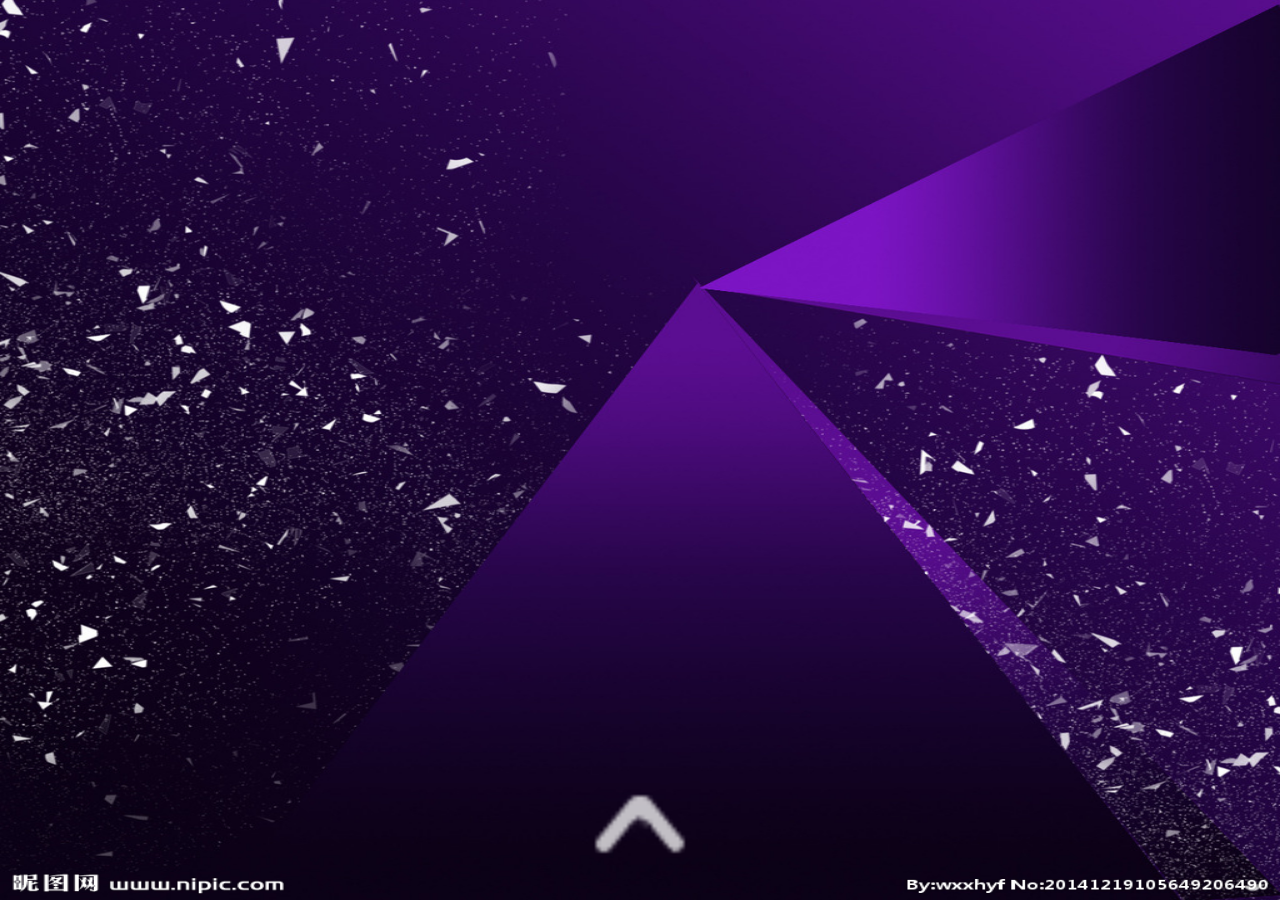
<file: m/index.html>
<!DOCTYPE html>
<html>
<head>
    <meta charset="UTF-8">
    <meta name="viewport"
          content="width=device-width, user-scalable=no, initial-scale=1.0, maximum-scale=1.0, minimum-scale=1.0"/>
    <meta name="format-detection" content="telephone=no"/>
    <meta name="apple-mobile-web-app-capable" content="yes"/>
    <meta name="apple-mobile-web-app-status-bar-style" content="black">
    <title>个人简历</title>
    <link type="text/css" rel="stylesheet" href="css/swiper.min.css"/>
    <link type="text/css" rel="stylesheet" href="css/index.css"/>
</head>
<body>
<section class="swiper-container">
    <div class="swiper-wrapper">
        <div class="swiper-slide pageFir" trueId="page1">
            <img src="img/person.png"/>
            <img src="img/first.png"/>
            <img src="img/info.png" alt=""/>
            <img src="./img/wo.png" alt=""/>
            <ul class="content">
                <li>
                    <img src="./img/3.png" alt=""/>
                    <h4>姓名:</h4><span>孙鹏飞</span>
                </li>
                <li>
                    <img src="./img/4.jpg" alt=""/>
                    <h4>性别:</h4><span>男</span>
                </li>
                <li>
                    <img src="./img/1.png" alt=""/>
                    <h4>年龄:</h4><span>26</span>
                </li>
                <li>
                    <img src="./img/2.png" alt=""/>
                    <h4>专业:</h4><span>计算机科学与技术</span>
                </li>
                <li>
                    <img src="./img/5.jpg" alt=""/>
                    <h4>手机:</h4><span>18101381495</span>
                </li>
            </ul>
        </div>

        <div class="swiper-slide pageTwo" trueId="page2">
            <img src="img/ability.png"/>
            <img src="img/round1.jpg" alt=""/>
            <img src="img/round2.jpg" alt=""/>
            <img src="img/round3.jpg" alt=""/>
            <img src="img/round4.jpg" alt=""/>
            <img src="img/round5.jpg" alt=""/>
            <ul class="skill">
                <li class="animation1">H5 CSS3</li>
                <li>jQuery</li>
                <li>JS</li>
                <li>node</li>
                <li>AJAX</li>
            </ul>
        </div>

        <div class="swiper-slide pageThird" trueId="page3">
            <!--<span>关于我</span>-->
            <img src="img/lt.png" alt=""/>
            <img src="img/rb.png" alt=""/>
            <img src="img/speak0.png"/>
            <img src="img/now.png"/>
            <img src="img/speak1.png" alt=""/>
            <img src="img/speak2.png" alt=""/>
        </div>

        <div class="swiper-slide pageFour" trueId="page4">
            <div class="top">
                <img src="img/heart.png" alt=""/>
                <img src="img/heart.png" alt=""/>
                <img src="img/heart.png" alt=""/>
                <span>约起来!!!</span>
            </div>
            <ul class="list">
                <li>
                    <img src="img/contact1.png" alt=""/>
                    <div>
                        <h2>PHONE</h2>
                        <span>18101381495</span>
                    </div>
                </li>
                <li>
                    <img src="img/contact2.png" alt=""/>
                    <div>
                        <h2>E-MAIL</h2>
                        <span>963969594@qq.com</span>
                    </div>
                </li>
                <li>
                    <div>
                        <h2>QQ</h2>
                    </div>
                    <div>
                        <span>963969594</span>
                    </div>
                    <img src="img/contact3.png" alt=""/>
                </li>
                <li>
                    <img src="img/contact4.png" alt=""/>
                    <img src="img/contact5.png" alt=""/>
                    <div class="wei">
                        <h2>微信</h2>
                    </div>
                    <div class="name">
                        <span>我不会告诉你我叫XXX</span>
                    </div>
                </li>
            </ul>
            <!--<img src="img/run1.png" alt="" class="img2"/>-->
        </div>
    </div>
</section>

<section class="arrow">
    <span></span>
    <span></span>
</section>

<section class="audio">
    <audio class="audioMp3" src="audioFile/beyond.mp3" loop preload="none"/>
</section>
</body>
<script charset="utf-8" type="text/javascript" src="js/swiper.min.js"></script>
<script charset="utf-8" type="text/javascript" src="js/fastClick.js"></script>
<script charset="utf-8" type="text/javascript" src="js/index.js"></script>
<script type="text/javascript">
    FastClick.attach(document.body);
</script>
</html>
</file>
<file: m/css/index.css>
@charset "utf-8";
* {
    margin: 0;
    padding: 0;
    -webkit-touch-callout: none;
    -webkit-tap-highlight-color: transparent;
}

html {
    -webkit-text-size-adjust: none;
}

body {
    -webkit-user-select: none;
    font-family: "\5FAE\8F6F\96C5\9ED1", Helvetica, sans-serif;
    font-size: 12px;
    color: #424242;
}

header, footer, nav, section, aside, figure, figcaption, article, audio, video {
    display: block;
}

input {
    outline: none;
}

ul, li {
    list-style: none;
}

a, a:hover, a:active, a:visited, a:target {
    text-decoration: none;
    color: #424242;
}

img {
    display: block;
    border: none;
}

.clear:after {
    display: block;
    height: 0;
    content: "";
    clear: both;
}

html {
    font-size: 100px;
}

html, body {
    width: 100%;
    height: 100%;
    overflow: hidden;
}
/*--ARROW--*/
.arrow {
    position: absolute;
    left: 50%;
    bottom: .2rem;
    z-index: 100;
    margin-left: -.24rem;
    width: .48rem;
    height: .36rem;
    background: url("../img/web-swipe-tip.png") no-repeat;
    background-size: 100% 100%;

    opacity: 1;
    -webkit-animation: arrowFlash 1s linear 0s infinite;
    animation: arrowFlash 1s linear 0s infinite;
    -webkit-animation-fill-mode: both;
    animation-fill-mode: both;
}

@-webkit-keyframes arrowFlash {
    0%, 100% {
        opacity: 1;
        -webkit-transform: translateY(0);
        transform: translateY(0);
    }
    50% {
        opacity: 0.1;
        -webkit-transform: translateY(-.1rem);
        transform: translateY(-.1rem);
    }
}

@keyframes arrowFlash {
    0%, 100% {
        opacity: 1;
        -webkit-transform: translateY(0);
        transform: translateY(0);
    }
    50% {
        opacity: 0.1;
        -webkit-transform: translateY(-.1rem);
        transform: translateY(-.1rem);
    }
}

/*--AUDIO--*/
.audio {
    display: none;
    position: absolute;
    top: .15rem;
    right: .2rem;
    z-index: 100;
    width: .6rem;
    height: .6rem;
    background: url("../audioFile/music.svg") no-repeat;
    background-size: 100% 100%;
}

.audio .audioMp3 {
    display: none;
}

.audioMove {
    -webkit-animation: audioMove 1s linear infinite both;
    animation: audioMove 1s linear infinite both;
}

@-webkit-keyframes audioMove {
    from {
        -webkit-transform: rotate(0deg);
        transform: rotate(0deg);
    }
    to {
        -webkit-transform: rotate(360deg);
        transform: rotate(360deg);
    }
}

@keyframes audioMove {
    from {
        -webkit-transform: rotate(0deg);
        transform: rotate(0deg);
    }
    to {
        -webkit-transform: rotate(360deg);
        transform: rotate(360deg);
    }
}
/*--SWIPER--*/
.swiper-container {
    height: 100%;
}

.swiper-slide {
    position: relative;
    height: 100%;
}
/*四张大背景*/
.pageFir {
    background: url("../img/back1.jpg") no-repeat;
    background-size: 100% 100%;
}

.pageTwo {
    background: url("../img/back2.jpg") no-repeat;
    background-size: 100% 100%;
}
.pageThird {
    background: url("../img/back3.jpg") no-repeat;
    background-size: 100% 100%;
}
.pageFour {
    background: url("../img/back4.jpg") no-repeat;
    background-size: 100% 100%;
}
.pageFir img, .pageThird img, .pageFour img {
    position: absolute;
    opacity: 0;
}

/*首页*/
.pageFir img:nth-child(1) {
    z-index: 5;
    left: -0.1rem;
    top: 0;
    width: 6.86rem;
    height: 2.48rem;
    background: gold;
}
.pageFir img:nth-child(2) {
    z-index: 4;
    left: .5rem;
    bottom: .5rem;
    width: 5.5rem;
    height: 2.12rem;
    background: lightpink;
    border-radius:1rem;
}
.pageFir img:nth-child(3){
    z-index: 8;
    left: 0.93rem;
    bottom: 2.99rem;
    width: 3.8rem;
    height: 3.34rem;
}
.pageFir img:nth-child(4){
    z-index: 10;
    right: 0.6rem;
    bottom: 4.4rem;
    width: 1.6rem;
    height: 2.2rem;
    border-radius: 1rem;
}

.pageFir .content{
    position: absolute;
    bottom: 2rem;
    left: .8rem;
    z-index: 3;
    display: inline-block;
    width: 5rem;
    height: 4.5rem;
    color: #FFFFEE;
}
.pageFir .content li{
    padding: .12rem 0;
}
.pageFir .content li img{
    opacity: 0;
}
.pageFir .content li:nth-child(1) img{
    width: .6rem;
    height: .5rem;
    position: absolute;
    left: -.6rem;
    top: .1rem;
    background: transparent;
}
.pageFir .content li:nth-child(2) img{
    width: .6rem;
    height: .5rem;
    position: absolute;
    left: -.6rem;
    top: .82rem;
    border-radius: 50%;
}
.pageFir .content li:nth-child(3) img{
    width: .6rem;
    height: .5rem;
    position: absolute;
    left: -.6rem;
    top: 1.52rem;
    background: transparent;
}
.pageFir .content li:nth-child(4) img{
    width: .6rem;
    height: .5rem;
    position: absolute;
    left: -.6rem;
    top: 2.22rem;
    background: transparent;
}
.pageFir .content li:nth-child(5) img{
    width: .6rem;
    height: .5rem;
    position: absolute;
    left: -.6rem;
    top: 3.02rem;
    background: transparent;
    border-radius: 50%;
}

.pageFir .content li h4 {
    font-family: "\5FAE\8F6F\96C5\9ED1", Helvetica, sans-serif;
    font-size: .36rem;
    display: inline-block;
    margin-left: .2rem;
    color: goldenrod;
    font-weight: bold;
    opacity: 0;
}
.pageFir .content li span{
    display: inline-block;
    font-size: .36rem;
    margin-left: .2rem;
    font-family: "\5FAE\8F6F\96C5\9ED1", Helvetica, sans-serif;
    font-style: oblique;
    font-weight: bold;
    opacity: 0;
}

#page1 img:nth-child(1) {
    -webkit-animation: fadeInLeft 2s .3s both;
    animation: fadeInLeft 2s .3s both;
}
#page1 img:nth-child(2){
    -webkit-animation: fadeInRight 1.5s 4.5s both;
    animation: fadeInRight 1.5s 4.5s both;
}
#page1 img:nth-child(3){
    -webkit-animation: zoomIn 1.5s 4s both;
    animation: zoomIn 1.5s 4s both;
}
#page1 img:nth-child(4){
    -webkit-animation: fadeInRight 1.5s 4.2s both;
    animation: fadeInRight 1.5s 4.2s both;
}

#page1 .content li:nth-child(1) img{
    -webkit-animation: bounceInUp 1.5s .5s both;
    animation: bounceInUp 1.5s .5s both;
}
#page1 .content li:nth-child(1) span,#page1 .content li:nth-child(1) h4{
    -webkit-animation:  bounce 1s 2.5s both;
    animation:  bounce 1s 2.5s both;
}
#page1 .content li:nth-child(2) img{
    -webkit-animation: bounceInUp2 1.5s .7s both;
    animation: bounceInUp2 1.5s .7s both;
}
#page1 .content li:nth-child(2) span,#page1 .content li:nth-child(2) h4{
    -webkit-animation:  bounce 1s 2.7s both;
    animation:  bounce 1s 2.7s both;
}
#page1 .content li:nth-child(3) img{
    -webkit-animation: bounceInUp 1.5s .9s both;
    animation: bounceInUp 1.5s .9s both;
}
#page1 .content li:nth-child(3) span,#page1 .content li:nth-child(3) h4{
    -webkit-animation:  bounce 1s 2.9s both;
    animation:  bounce 1s 2.9s both;
}
#page1 .content li:nth-child(4) img{
    -webkit-animation: bounceInUp 1.5s 1.1s both;
    animation: bounceInUp 1.5s 1.1s both;
}
#page1 .content li:nth-child(4) span,#page1 .content li:nth-child(4) h4{
    -webkit-animation:  bounce 1s 3.1s both;
    animation:  bounce 1s 3.1s both;
}
#page1 .content li:nth-child(5) img{
    -webkit-animation: bounceInUp 1.5s 1.3s both;
    animation: bounceInUp 1.5s 1.3s both;
}
#page1 .content li:nth-child(5) span,#page1 .content li:nth-child(5) h4{
    -webkit-animation:  bounce 1s 3.3s both;
    animation:  bounce 1s 3.3s both;
}

/*第二页*/

.pageTwo img{
    width: 2rem;
    height: 2rem;
    border-radius: 50%;
    opacity: .7;
}
.pageTwo img:nth-child(2){
    z-index: 4;
    position: absolute;
    left: .4rem;
    top: 1.8rem;

}
.pageTwo img:nth-child(3){
    z-index: 4;
    position: absolute;
    left: 3.6rem;
    top: 2rem;
    opacity: 0;

}
.pageTwo img:nth-child(4){
    z-index: 4;
    position: absolute;
    left: 2rem;
    top: 4.5rem;
    width: 2.2rem;
    height: 2.2rem;
}
.pageTwo img:nth-child(5){
    z-index: 4;
    position: absolute;
    left: .4rem;
    top: 6.5rem;
    opacity: 0;
}
.pageTwo img:nth-child(6){
    z-index: 4;
    position: absolute;
    left: 3.6rem;
    top: 6.8rem;

}
.pageTwo .skill{
    position: absolute;
    bottom: .9rem;
    left: 0;
    z-index: 5;
    display: inline-block;
    width: 6.4rem;
    height: 8.5rem;
    font-weight: 600;
    opacity: 1;
}
.pageTwo .skill li{
    opacity: 0;
}
.pageTwo .skill li:nth-child(1){
    position: absolute;
    top: 2.8rem;
    left: .8rem;
    color: blue;
    font-size: .3rem;
}
.pageTwo .skill li:nth-child(2){
    position: absolute;
    top: 3rem;
    right: 1.2rem;
    color: sienna;
    font-size: .3rem;
    opacity: 0;
}
.pageTwo .skill li:nth-child(3){
    position: absolute;
    top: 5.5rem;
    right: 3rem;
    color: black;
    font-size: .5rem;
}
.pageTwo .skill li:nth-child(4){
    position: absolute;
    top: 7.4rem;
    left: .85rem;
    color: blueviolet;
    font-size: .4rem;
    opacity: 0;
}
.pageTwo .skill li:nth-child(5){
    position: absolute;
    top: 7.8rem;
    right: 1.2rem;
    color: darkcyan;
    font-size: .4rem;
}

.pageTwo img:nth-child(1){
    z-index: 3;
    position: absolute;
    left: 1.1rem;
    top: .5rem;
    width: 4rem;
    height: 1rem;
    opacity: 1;
    border-radius: 1rem;
}
#page2 img:nth-child(even){
    -webkit-animation: beat 1.5s .1s infinite;
    animation: beat 1.5s .1s infinite;
}
#page2 img:nth-child(odd){
    -webkit-animation: upin 1.5s .5s both;
    animation: upin 1.5s .5s both;
}
#page2 img:nth-child(1){
    -webkit-animation: pulse 1.5s .5s infinite;
    animation: pulse 1.5s .5s infinite;
}
#page2 .skill li:nth-child(1){
    -webkit-animation:  swing 1.5s .5s infinite;
    animation: swing 1.5s .5s infinite;
}
#page2 .skill li:nth-child(2){
    -webkit-animation:  wobble 1.5s .5s infinite;
    animation: wobble 1.5s .5s infinite;
}
#page2 .skill li:nth-child(3){
    -webkit-animation:  jello 1.5s .5s infinite;
    animation: jello 1.5s .5s infinite;
}
#page2 .skill li:nth-child(4){
    -webkit-animation:  wobble 1.5s .5s infinite;
    animation: wobble 1.5s .5s infinite;
}
#page2 .skill li:nth-child(5){
    -webkit-animation:  swing 1.5s .5s infinite;
    animation: swing 1.5s .5s infinite;
}

/*第三页*/
.pageThird img{
    opacity: 0;
}
.pageThird img:nth-child(1){
    z-index: 4;
    position: absolute;
    left: .14rem;
    top: 0;
    width: 2.18rem;
    height: 2.8rem;
}
.pageThird img:nth-child(2){
    position: absolute;
    right: .46rem;
    bottom: .4rem;
    width: 1.8rem;
    height: 2.2rem;
    z-index: 4;
}
.pageThird img:nth-child(3){
    position: absolute;
    top: -.8rem;
    left: .3rem;
    z-index: 5;
    width: 5.9rem;
    height: 6.1rem;

}
.pageThird img:nth-child(4){
    position: absolute;
    top: 4.3rem;
    left: .8rem;
    z-index: 5;
    width: 4.7rem;
    height: 5.8rem;

}
.pageThird img:nth-child(5){
    position: absolute;
    top: -.8rem;
    left: .3rem;
    z-index: 5;
    width: 5.9rem;
    height: 6.1rem;

}
.pageThird img:nth-child(6){
    position: absolute;
    top: -.8rem;
    left: .3rem;
    z-index: 5;
    width: 5.9rem;
    height: 6.1rem;

}


#page3 img:nth-child(1){
    animation: bounceInUp 2s .1s both;
    -webkit-animation: bounceInUp 2s .1s both;
}
#page3 img:nth-child(2){
    animation: bounceInDown 2s .5s both;
    -webkit-animation: bounceInDown 2s .5s both;
}
#page3 img:nth-child(3){
    animation: bounceInUp 2s 1.5s both;
    -webkit-animation: bounceInUp 2s 1.5s both;
}
#page3 img:nth-child(4){
    animation: fadeInLeft1 2s 5s both;
    -webkit-animation: fadeInLeft1 2s 4s both;
}
#page3 img:nth-child(5){
    animation: fadeInRight 2s 2s both;
    -webkit-animation: fadeInRight 2s 2s both;
}
#page3 img:nth-child(6){
    animation: fadeInLeft 2s 3s both;
    -webkit-animation: fadeInLeft 2s 3s both;
}

/*第四页*/
.pageFour .top{
    width: 5rem;
    height: 1.6rem;
    position: absolute;
    top: .1rem;
    left: .3rem;
    opacity: 0;
}
.pageFour .top span{
    font-style: italic;
    font-size: .4rem;
    display: block;
    margin-left: .3rem;
    margin-top: .1rem;
    color: #0001ff;
}
.pageFour .top img:nth-child(1){
    position: absolute;
    top: .3rem;
    left: 2.3rem;
    width: 1rem;
    height: 1rem;
    opacity: 1;
}
.pageFour .top img:nth-child(2){
    position: absolute;
    top: .5rem;
    left: 1rem;
    width: 1rem;
    height: 1rem;
    opacity: 1;
}
.pageFour .top img:nth-child(3){
    position: absolute;
    top: .5rem;
    right: .4rem;
    width: 1rem;
    height: 1rem;
    opacity: 1;
}


.pageFour .list{
    position: absolute;
    bottom: -.8rem;
    left: 0;
    z-index: 5;
    display: inline-block;
    width: 6.4rem;
    height: 8.5rem;
    font-weight: 600;
    opacity: 1;
}
.pageFour .list li:nth-child(1) img{
    position: absolute;
    top: 0;
    left: 0;
    z-index: 6;
    width: 2rem;
    height: 2rem;
    opacity: 0;
}
.pageFour .list li:nth-child(1) div{
    background: #FFFFEE;
    position: absolute;
    top: 0;
    left: 2rem;
    z-index: 6;
    width: 4.4rem;
    height: 2rem;
    opacity: 0;
}
.pageFour .list li:nth-child(1) div h2{
    font-size: .6rem;
    padding: .05rem .8rem;
}
.pageFour .list li:nth-child(1) div span{
    display: block;
    margin-top: .1rem;
    font-size: .4rem;
}

.pageFour .list li:nth-child(2) img{
    position: absolute;
    top: 2rem;
    right: 0;
    z-index: 6;
    width: 2rem;
    height: 2rem;
    opacity: 0;
}
.pageFour .list li:nth-child(2) div{
    background: #FFFFEE;
    position: absolute;
    top: 2rem;
    left: 0;
    z-index: 6;
    width: 4.4rem;
    height: 2rem;
    opacity: 0;
}
.pageFour .list li:nth-child(2) div h2{
    font-size: .6rem;
    padding: .05rem .8rem;
}
.pageFour .list li:nth-child(2) div span{
    display: block;
    margin-left: .1rem;
    margin-top: .1rem;
    font-size: .4rem;
}
.pageFour .list li:nth-child(3) img{
    position: absolute;
    top: 4rem;
    left: 1.5rem;
    z-index: 6;
    width: 2rem;
    height: 2rem;
    opacity: 0;
}
.pageFour .list li:nth-child(3) div:nth-child(1){
    background: #FFFFEE;
    position: absolute;
    top: 4rem;
    left: 0;
    z-index: 6;
    width: 1.5rem;
    height: 2rem;
    opacity: 0;
}
.pageFour .list li:nth-child(3) div:nth-child(2){
    background: #FFFFEE;
    position: absolute;
    top: 4rem;
    left: 3.5rem;
    z-index: 6;
    width: 2.9rem;
    height: 2rem;
    opacity: 0;
}
.pageFour .list li:nth-child(3) div:nth-child(1) h2{
    font-size: .6rem;
    padding: .5rem .3rem;
}
.pageFour .list li:nth-child(3) div:nth-child(2) span{
    display: block;
    margin-top: .6rem;
    margin-left: .2rem;
    font-size: .4rem;
}
.pageFour .list li:nth-child(4) img:nth-child(1){
    position: absolute;
    top: 6rem;
    right: 0;
    z-index: 6;
    width: 1.6rem;
    height: 1.8rem;
    opacity: 0;
}
.pageFour .list li:nth-child(4) img:nth-child(2){
    position: absolute;
    top: 6rem;
    left: 0;
    z-index: 6;
    width: 1.6rem;
    height: 1.8rem;
    opacity: 0;
}
.pageFour .list li:nth-child(4) .name{
    background: #FFFFEE;
    position: absolute;
    top: 6rem;
    left: 1.6rem;
    z-index: 6;
    width: 1.6rem;
    height: 1.8rem;
    opacity: 0;
}
.pageFour .list li:nth-child(4) .wei{
    background: #FFFFEE;
    position: absolute;
    top: 6rem;
    left: 3.2rem;
    z-index: 6;
    width: 1.6rem;
    height: 1.8rem;
    opacity: 0;
}
.pageFour .list li:nth-child(4) .wei h2{
    font-size: .5rem;
    padding: .3rem .2rem;
}
.pageFour .list li:nth-child(4) .name span{
    display: block;
    margin-top: .1rem;
    margin-left: .2rem;
    font-size: .3rem;
}


#page4 .list li:nth-child(1) img{
    -webkit-animation: upin 1.5s .5s both;
    animation: upin 1.5s .5s both;
}
#page4 .list li:nth-child(1) div{
    animation: fadeInRight1 1.5s 1s both;
    -webkit-animation: fadeInRight1 1.5s 1s both;
}
#page4 .list li:nth-child(2) img{
    animation: fadeInLeft1 1s 1.3s both;
    -webkit-animation: fadeInLeft1 1s 1.3s both;
}
#page4 .list li:nth-child(2) div{
    animation: fadeInLeft 1.5s 1.5s both;
    -webkit-animation: fadeInLeft 1.5s 1.5s both;
}
#page4 .list li:nth-child(3) img{
    animation: bounceInDown 1.5s 1.7s both;
    -webkit-animation: bounceInDown 1.5s 1.7s both;
}
#page4 .list li:nth-child(3) div:nth-child(1){
    animation: fadeInLeft 1.5s 1.9s both;
    -webkit-animation: fadeInLeft 1.5s 1.9s both;
}
#page4 .list li:nth-child(3) div:nth-child(2){
    animation: fadeInRight1 1.5s 1.9s both;
    -webkit-animation: fadeInRight1 1.5s 1.9s both;
}
#page4 .list li:nth-child(4) img:nth-child(1){
    animation: fadeInRight1 1.5s 2.4s both;
    -webkit-animation: fadeInRight1 1.5s 2.4s both;
}
#page4 .list li:nth-child(4) img:nth-child(2){
    animation: bounceInDown 1.5s 2.4s both;
    -webkit-animation: bounceInDown 1.5s 2.4s both;
}
#page4 .list li:nth-child(4) .wei{
    animation: fadeInRight1 1.5s 2.6s both;
    -webkit-animation: fadeInRight1 1.5s 2.6s both;
}
#page4 .list li:nth-child(4) .name{
    animation: fadeInDownBig 1.5s 2.9s both;
    -webkit-animation: fadeInDownBig 1.5s 2.9s both;
}
#page4 .top{
    animation: bounceInUp 1.5s both;
    -webkit-animation: bounceInUp 1.5s both;
}
#page4 .top img{
    -webkit-animation: beat 1.5s .1s infinite;
    animation: beat 1.5s .1s infinite;
}



@keyframes rotate {
    0%{
        opacity: 1;
        -webkit-transform: rotate(0deg);
        transform: rotate(0deg);
    }
    50%{
        opacity: 1;
        -webkit-transform: rotate(180deg);
        transform: rotate(180deg);
    }
    100%{
        opacity: 1;
        -webkit-transform: rotate(360deg);
        transform: rotate(360deg);
    }
}
@-webkit-keyframes rotate {
    0%{
        opacity: 1;
        -webkit-transform: rotate(0deg);
        transform: rotate(0deg);
    }
    50%{
        opacity: 1;
        -webkit-transform: rotate(180deg);
        transform: rotate(180deg);
    }
    100%{
        opacity: 1;
        -webkit-transform: rotate(360deg);
        transform: rotate(360deg);
    }
}




@-webkit-keyframes wobble {
    from {
        -webkit-transform: none;
        transform: none;
        opacity: 0;
    }

    15% {
        -webkit-transform: translate3d(-25%, 0, 0) rotate3d(0, 0, 1, -5deg);
        transform: translate3d(-25%, 0, 0) rotate3d(0, 0, 1, -5deg);
        opacity: .3;
    }

    30% {
        -webkit-transform: translate3d(20%, 0, 0) rotate3d(0, 0, 1, 3deg);
        transform: translate3d(20%, 0, 0) rotate3d(0, 0, 1, 3deg);
    }

    45% {
        -webkit-transform: translate3d(-15%, 0, 0) rotate3d(0, 0, 1, -3deg);
        transform: translate3d(-15%, 0, 0) rotate3d(0, 0, 1, -3deg);
        opacity: .7;
    }

    60% {
        -webkit-transform: translate3d(10%, 0, 0) rotate3d(0, 0, 1, 2deg);
        transform: translate3d(10%, 0, 0) rotate3d(0, 0, 1, 2deg);
    }

    75% {
        -webkit-transform: translate3d(-5%, 0, 0) rotate3d(0, 0, 1, -1deg);
        transform: translate3d(-5%, 0, 0) rotate3d(0, 0, 1, -1deg);
        opacity: .9;
    }

    to {
        -webkit-transform: none;
        transform: none;
        opacity: 1;
    }
}
@keyframes wobble {
    from {
        -webkit-transform: none;
        transform: none;
        opacity: 0;
    }

    15% {
        -webkit-transform: translate3d(-25%, 0, 0) rotate3d(0, 0, 1, -5deg);
        transform: translate3d(-25%, 0, 0) rotate3d(0, 0, 1, -5deg);
        opacity: .3;
    }

    30% {
        -webkit-transform: translate3d(20%, 0, 0) rotate3d(0, 0, 1, 3deg);
        transform: translate3d(20%, 0, 0) rotate3d(0, 0, 1, 3deg);
    }

    45% {
        -webkit-transform: translate3d(-15%, 0, 0) rotate3d(0, 0, 1, -3deg);
        transform: translate3d(-15%, 0, 0) rotate3d(0, 0, 1, -3deg);
        opacity: .7;
    }

    60% {
        -webkit-transform: translate3d(10%, 0, 0) rotate3d(0, 0, 1, 2deg);
        transform: translate3d(10%, 0, 0) rotate3d(0, 0, 1, 2deg);
    }

    75% {
        -webkit-transform: translate3d(-5%, 0, 0) rotate3d(0, 0, 1, -1deg);
        transform: translate3d(-5%, 0, 0) rotate3d(0, 0, 1, -1deg);
        opacity: .9;
    }

    to {
        -webkit-transform: none;
        transform: none;
        opacity: 1;
    }
}

@keyframes upin{
    0% {
        opacity: 0;
        transform: translateY(-100%)
    }
    100% {
        opacity: 1;
        transform: translateY(0)
    }
}
@-webkit-keyframes upin{
    0% {
        opacity: 0;
        -webkit-transform: translateY(-100%)
    }
    100% {
        opacity: 1;
        -webkit-transform: translateY(0)
    }
}

@keyframes beat {
    0% {-webkit-transform: scale(1)}
    15% {-webkit-transform: scale(1.2)}
    30% {-webkit-transform: scale(1)}
    55% {-webkit-transform: scale(1.1)}
    100% {-webkit-transform: scale(1)}
}
@-webkit-keyframes beat {
    0% {-webkit-transform: scale(1)}
    15% {-webkit-transform: scale(1.2)}
    30% {-webkit-transform: scale(1)}
    55% {-webkit-transform: scale(1.1)}
    100% {-webkit-transform: scale(1)}
}

@-webkit-keyframes bounceInUp2 {
    from, 60%, 75%, 90%, to {
        -webkit-animation-timing-function: cubic-bezier(0.215, 0.610, 0.355, 1.000);
        animation-timing-function: cubic-bezier(0.215, 0.610, 0.355, 1.000);
    }

    from {
        opacity: 0;
        -webkit-transform: translate3d(0, 30rem, 0);
        transform: translate3d(0, 30rem, 0);
    }

    60% {
        opacity: .5;
        -webkit-transform: translate3d(0, -.2rem, 0);
        transform: translate3d(0, -.2rem, 0);
    }

    75% {
        -webkit-transform: translate3d(0, .1rem, 0);
        transform: translate3d(0, .1rem, 0);
    }

    90% {
        -webkit-transform: translate3d(0, -.05rem, 0);
        transform: translate3d(0, -.05rem, 0);
    }

    to {
        opacity: .7;
        -webkit-transform: translate3d(0, 0, 0);
        transform: translate3d(0, 0, 0);
    }
}
@keyframes bounceInUp2 {
    from, 60%, 75%, 90%, to {
        -webkit-animation-timing-function: cubic-bezier(0.215, 0.610, 0.355, 1.000);
        animation-timing-function: cubic-bezier(0.215, 0.610, 0.355, 1.000);
    }

    from {
        opacity: 0;
        -webkit-transform: translate3d(0, 30rem, 0);
        transform: translate3d(0, 30rem, 0);
    }

    60% {
        opacity: .5;
        -webkit-transform: translate3d(0, -.2rem, 0);
        transform: translate3d(0, -.2rem, 0);
    }

    75% {
        -webkit-transform: translate3d(0, .1rem, 0);
        transform: translate3d(0, .1rem, 0);
    }

    90% {
        -webkit-transform: translate3d(0, -.05rem, 0);
        transform: translate3d(0, -.05rem, 0);
    }

    to {
        opacity: .7;
        -webkit-transform: translate3d(0, 0, 0);
        transform: translate3d(0, 0, 0);
    }
}

@-webkit-keyframes bounceInUp {
    from, 60%, 75%, 90%, to {
        -webkit-animation-timing-function: cubic-bezier(0.215, 0.610, 0.355, 1.000);
        animation-timing-function: cubic-bezier(0.215, 0.610, 0.355, 1.000);
    }

    from {
        opacity: 0;
        -webkit-transform: translate3d(0, 30rem, 0);
        transform: translate3d(0, 30rem, 0);
    }

    60% {
        opacity: .5;
        -webkit-transform: translate3d(0, -.2rem, 0);
        transform: translate3d(0, -.2rem, 0);
    }

    75% {
        -webkit-transform: translate3d(0, .1rem, 0);
        transform: translate3d(0, .1rem, 0);
    }

    90% {
        -webkit-transform: translate3d(0, -.05rem, 0);
        transform: translate3d(0, -.05rem, 0);
    }

    to {
        opacity: 1;
        -webkit-transform: translate3d(0, 0, 0);
        transform: translate3d(0, 0, 0);
    }
}
@keyframes bounceInUp {
    from, 60%, 75%, 90%, to {
        -webkit-animation-timing-function: cubic-bezier(0.215, 0.610, 0.355, 1.000);
        animation-timing-function: cubic-bezier(0.215, 0.610, 0.355, 1.000);
    }

    from {
        opacity: 0;
        -webkit-transform: translate3d(0, 30rem, 0);
        transform: translate3d(0, 30rem, 0);
    }

    60% {
        opacity: .5;
        -webkit-transform: translate3d(0, -.2rem, 0);
        transform: translate3d(0, -.2rem, 0);
    }

    75% {
        -webkit-transform: translate3d(0, .1rem, 0);
        transform: translate3d(0, .1rem, 0);
    }

    90% {
        -webkit-transform: translate3d(0, -.05rem, 0);
        transform: translate3d(0, -.05rem, 0);
    }

    to {
        opacity: 1;
        -webkit-transform: translate3d(0, 0, 0);
        transform: translate3d(0, 0, 0);
    }
}

@-webkit-keyframes fadeInLeft {
    0% {
        opacity: 0;
        -webkit-transform: translate3d(-100%, 0, 0);
        transform: translate3d(-100%, 0, 0);
    }
    50%{
        opacity: 1;
        -webkit-transform: none;
        transform: none;
    }

    100% {
        opacity: .6;
        -webkit-transform: none;
        transform: none;
    }
}
@keyframes fadeInLeft {
    0% {
        opacity: 0;
        -webkit-transform: translate3d(-100%, 0, 0);
        transform: translate3d(-100%, 0, 0);
    }
    50%{
        opacity: 1;
        -webkit-transform: none;
        transform: none;
    }

    100% {
        opacity: .6;
        -webkit-transform: none;
        transform: none;
    }
}

@-webkit-keyframes fadeInLeft1 {
    0% {
        opacity: 0;
        -webkit-transform: translate3d(-100%, 0, 0);
        transform: translate3d(-100%, 0, 0);
    }
    50%{
        opacity: .6;
        -webkit-transform: none;
        transform: none;
    }

    100% {
        opacity: 1;
        -webkit-transform: none;
        transform: none;
    }
}
@keyframes fadeInLeft1 {
    0% {
        opacity: 0;
        -webkit-transform: translate3d(-100%, 0, 0);
        transform: translate3d(-100%, 0, 0);
    }
    50%{
        opacity: .6;
        -webkit-transform: none;
        transform: none;
    }

    100% {
        opacity: 1;
        -webkit-transform: none;
        transform: none;
    }
}

@-webkit-keyframes fadeInRight1 {
    from {
        opacity: 0;
        -webkit-transform: translate3d(100%, 0, 0);
        transform: translate3d(100%, 0, 0);
    }

    to {
        opacity: .7;
        -webkit-transform: none;
        transform: none;
    }
}
@keyframes fadeInRight1 {
    from {
        opacity: 0;
        -webkit-transform: translate3d(100%, 0, 0);
        transform: translate3d(100%, 0, 0);
    }

    to {
        opacity: .7;
        -webkit-transform: none;
        transform: none;
    }
}

@-webkit-keyframes fadeInRight {
    from {
        opacity: 0;
        -webkit-transform: translate3d(100%, 0, 0);
        transform: translate3d(100%, 0, 0);
    }

    to {
        opacity: 1;
        -webkit-transform: none;
        transform: none;
    }
}
@keyframes fadeInRight {
    from {
        opacity: 0;
        -webkit-transform: translate3d(100%, 0, 0);
        transform: translate3d(100%, 0, 0);
    }

    to {
        opacity: 1;
        -webkit-transform: none;
        transform: none;
    }
}

@-webkit-keyframes bounce {
    from, 20%, 53%, 80%, to {
        -webkit-animation-timing-function: cubic-bezier(0.215, 0.610, 0.355, 1.000);
        animation-timing-function: cubic-bezier(0.215, 0.610, 0.355, 1.000);
        -webkit-transform: translate3d(0,0,0);
        transform: translate3d(0,0,0);
        opacity: 0;
    }

    40%, 43% {
        -webkit-animation-timing-function: cubic-bezier(0.755, 0.050, 0.855, 0.060);
        animation-timing-function: cubic-bezier(0.755, 0.050, 0.855, 0.060);
        -webkit-transform: translate3d(0, -.3rem, 0);
        transform: translate3d(0, -.3rem, 0);
        opacity: .6;
    }

    70% {
        -webkit-animation-timing-function: cubic-bezier(0.755, 0.050, 0.855, 0.060);
        animation-timing-function: cubic-bezier(0.755, 0.050, 0.855, 0.060);
        -webkit-transform: translate3d(0, -.15rem, 0);
        transform: translate3d(0, -.15rem, 0);
    }

    90% {
        -webkit-transform: translate3d(0,-.04rem,0);
        transform: translate3d(0,-.04rem,0);
        opacity: 1;
    }
}
@keyframes bounce {
    from, 20%, 53%, 80%, to {
        -webkit-animation-timing-function: cubic-bezier(0.215, 0.610, 0.355, 1.000);
        animation-timing-function: cubic-bezier(0.215, 0.610, 0.355, 1.000);
        -webkit-transform: translate3d(0,0,0);
        transform: translate3d(0,0,0);
        opacity: 0;
    }

    40%, 43% {
        -webkit-animation-timing-function: cubic-bezier(0.755, 0.050, 0.855, 0.060);
        animation-timing-function: cubic-bezier(0.755, 0.050, 0.855, 0.060);
        -webkit-transform: translate3d(0, -.3rem, 0);
        transform: translate3d(0, -.3rem, 0);
        opacity: .6;
    }

    70% {
        -webkit-animation-timing-function: cubic-bezier(0.755, 0.050, 0.855, 0.060);
        animation-timing-function: cubic-bezier(0.755, 0.050, 0.855, 0.060);
        -webkit-transform: translate3d(0, -.15rem, 0);
        transform: translate3d(0, -.15rem, 0);
    }

    90% {
        -webkit-transform: translate3d(0,-.04rem,0);
        transform: translate3d(0,-.04rem,0);
        opacity: 1;
    }
}

@-webkit-keyframes zoomIn {
    from {
        opacity: 0;
        -webkit-transform: scale3d(.3, .3, .3);
        transform: scale3d(.3, .3, .3);
    }

    50% {
        opacity: 1;
    }

    to {
        opacity: 1;
    }
}
@keyframes zoomIn {
    from {
        opacity: 0;
        -webkit-transform: scale3d(.3, .3, .3);
        transform: scale3d(.3, .3, .3);
    }

    50% {
        opacity: 1;
    }

    to {
        opacity: 1;
    }
}

@-webkit-keyframes pulse {
    from {
        -webkit-transform: scale3d(1, 1, 1);
        transform: scale3d(1, 1, 1);
    }

    50% {
        -webkit-transform: scale3d(1.2, 1.2, 1.2);
        transform: scale3d(1.2, 1.2, 1.2);
    }

    to {
        -webkit-transform: scale3d(1, 1, 1);
        transform: scale3d(1, 1, 1);
    }
}
@keyframes pulse {
    from {
        -webkit-transform: scale3d(1, 1, 1);
        transform: scale3d(1, 1, 1);
    }

    50% {
        -webkit-transform: scale3d(1.2, 1.2, 1.2);
        transform: scale3d(1.2, 1.2, 1.2);
    }

    to {
        -webkit-transform: scale3d(1, 1, 1);
        transform: scale3d(1, 1, 1);
    }
}

@-webkit-keyframes swing {
    20% {
        -webkit-transform: rotate3d(0, 0, 1, 20deg);
        transform: rotate3d(0, 0, 1, 20deg);
        opacity: .2;
    }

    40% {
        -webkit-transform: rotate3d(0, 0, 1, -15deg);
        transform: rotate3d(0, 0, 1, -15deg);
    }

    60% {
        -webkit-transform: rotate3d(0, 0, 1, 5deg);
        transform: rotate3d(0, 0, 1, 5deg);
        opacity: .5;
    }

    80% {
        -webkit-transform: rotate3d(0, 0, 1, -10deg);
        transform: rotate3d(0, 0, 1, -10deg);
    }

    to {
        -webkit-transform: rotate3d(0, 0, 1, 5deg);
        transform: rotate3d(0, 0, 1, 5deg);
        opacity: 1;
    }
}
@keyframes swing {
    20% {
        -webkit-transform: rotate3d(0, 0, 1, 20deg);
        transform: rotate3d(0, 0, 1, 20deg);
        opacity: .2;
    }

    40% {
        -webkit-transform: rotate3d(0, 0, 1, -15deg);
        transform: rotate3d(0, 0, 1, -15deg);
    }

    60% {
        -webkit-transform: rotate3d(0, 0, 1, 5deg);
        transform: rotate3d(0, 0, 1, 5deg);
        opacity: .5;
    }

    80% {
        -webkit-transform: rotate3d(0, 0, 1, -10deg);
        transform: rotate3d(0, 0, 1, -10deg);
    }

    to {
        -webkit-transform: rotate3d(0, 0, 1, 5deg);
        transform: rotate3d(0, 0, 1, 5deg);
        opacity: 1;
    }
}

@-webkit-keyframes jello {
    from, 11.1%, to {
        -webkit-transform: none;
        transform: none;
        opacity: 0;
    }

    22.2% {
        -webkit-transform: skewX(-12.5deg) skewY(-12.5deg);
        transform: skewX(-12.5deg) skewY(-12.5deg);
    }

    33.3% {
        -webkit-transform: skewX(6.25deg) skewY(6.25deg);
        transform: skewX(6.25deg) skewY(6.25deg);
        opacity: .4;
    }

    44.4% {
        -webkit-transform: skewX(-3.125deg) skewY(-3.125deg);
        transform: skewX(-3.125deg) skewY(-3.125deg);
    }

    55.5% {
        -webkit-transform: skewX(1.5625deg) skewY(1.5625deg);
        transform: skewX(1.5625deg) skewY(1.5625deg);
    }

    66.6% {
        -webkit-transform: skewX(-0.78125deg) skewY(-0.78125deg);
        transform: skewX(-0.78125deg) skewY(-0.78125deg);
    }

    77.7% {
        -webkit-transform: skewX(0.390625deg) skewY(0.390625deg);
        transform: skewX(0.390625deg) skewY(0.390625deg);
        opacity: .8;
    }

    88.8% {
        -webkit-transform: skewX(-0.1953125deg) skewY(-0.1953125deg);
        transform: skewX(-0.1953125deg) skewY(-0.1953125deg);
        opacity: 1;
    }
}
@keyframes jello {
    from, 11.1%, to {
        -webkit-transform: none;
        transform: none;
        opacity: 0;
    }

    22.2% {
        -webkit-transform: skewX(-12.5deg) skewY(-12.5deg);
        transform: skewX(-12.5deg) skewY(-12.5deg);
    }

    33.3% {
        -webkit-transform: skewX(6.25deg) skewY(6.25deg);
        transform: skewX(6.25deg) skewY(6.25deg);
        opacity: .4;
    }

    44.4% {
        -webkit-transform: skewX(-3.125deg) skewY(-3.125deg);
        transform: skewX(-3.125deg) skewY(-3.125deg);
    }

    55.5% {
        -webkit-transform: skewX(1.5625deg) skewY(1.5625deg);
        transform: skewX(1.5625deg) skewY(1.5625deg);
    }

    66.6% {
        -webkit-transform: skewX(-0.78125deg) skewY(-0.78125deg);
        transform: skewX(-0.78125deg) skewY(-0.78125deg);
    }

    77.7% {
        -webkit-transform: skewX(0.390625deg) skewY(0.390625deg);
        transform: skewX(0.390625deg) skewY(0.390625deg);
        opacity: .8;
    }

    88.8% {
        -webkit-transform: skewX(-0.1953125deg) skewY(-0.1953125deg);
        transform: skewX(-0.1953125deg) skewY(-0.1953125deg);
        opacity: 1;
    }
}

@-webkit-keyframes bounceInDown {
    from, 60%, 75%, 90%, to {
        -webkit-animation-timing-function: cubic-bezier(0.215, 0.610, 0.355, 1.000);
        animation-timing-function: cubic-bezier(0.215, 0.610, 0.355, 1.000);
    }

    0% {
        opacity: 0;
        -webkit-transform: translate3d(0, -30rem, 0);
        transform: translate3d(0, -30rem, 0);
    }

    60% {
        opacity: .5;
        -webkit-transform: translate3d(0, .25rem, 0);
        transform: translate3d(0, .25rem, 0);
    }

    75% {
        -webkit-transform: translate3d(0, -.1rem, 0);
        transform: translate3d(0, -.1rem, 0);
    }

    90% {
        -webkit-transform: translate3d(0, .05rem, 0);
        transform: translate3d(0, .05rem, 0);
    }

    to {
        -webkit-transform: none;
        transform: none;
        opacity: 1;
    }
}
@keyframes bounceInDown {
    from, 60%, 75%, 90%, to {
        -webkit-animation-timing-function: cubic-bezier(0.215, 0.610, 0.355, 1.000);
        animation-timing-function: cubic-bezier(0.215, 0.610, 0.355, 1.000);
    }

    0% {
        opacity: 0;
        -webkit-transform: translate3d(0, -30rem, 0);
        transform: translate3d(0, -30rem, 0);
    }

    60% {
        opacity: .5;
        -webkit-transform: translate3d(0, .25rem, 0);
        transform: translate3d(0, .25rem, 0);
    }

    75% {
        -webkit-transform: translate3d(0, -.1rem, 0);
        transform: translate3d(0, -.1rem, 0);
    }

    90% {
        -webkit-transform: translate3d(0, .05rem, 0);
        transform: translate3d(0, .05rem, 0);
    }

    to {
        -webkit-transform: none;
        transform: none;
        opacity: 1;
    }
}

@-webkit-keyframes bounceInRight {
    from, 60%, 75%, 90%, to {
        -webkit-animation-timing-function: cubic-bezier(0.215, 0.610, 0.355, 1.000);
        animation-timing-function: cubic-bezier(0.215, 0.610, 0.355, 1.000);
    }

    from {
        opacity: 0;
        -webkit-transform: translate3d(30rem, 0, 0);
        transform: translate3d(30rem, 0, 0);
    }

    60% {
        opacity: 1;
        -webkit-transform: translate3d(-.25rem, 0, 0);
        transform: translate3d(-.25rem, 0, 0);
    }

    75% {
        -webkit-transform: translate3d(.1rem, 0, 0);
        transform: translate3d(.1rem, 0, 0);
    }

    90% {
        -webkit-transform: translate3d(-.05rem, 0, 0);
        transform: translate3d(-.05rem, 0, 0);
    }

    to {
        -webkit-transform: none;
        transform: none;
    }
}
@keyframes bounceInRight {
    from, 60%, 75%, 90%, to {
        -webkit-animation-timing-function: cubic-bezier(0.215, 0.610, 0.355, 1.000);
        animation-timing-function: cubic-bezier(0.215, 0.610, 0.355, 1.000);
    }

    from {
        opacity: 0;
        -webkit-transform: translate3d(30rem, 0, 0);
        transform: translate3d(30rem, 0, 0);
    }

    60% {
        opacity: 1;
        -webkit-transform: translate3d(-.25rem, 0, 0);
        transform: translate3d(-.25rem, 0, 0);
    }

    75% {
        -webkit-transform: translate3d(.1rem, 0, 0);
        transform: translate3d(.1rem, 0, 0);
    }

    90% {
        -webkit-transform: translate3d(-.05rem, 0, 0);
        transform: translate3d(-.05rem, 0, 0);
    }

    to {
        -webkit-transform: none;
        transform: none;
    }
}

@-webkit-keyframes fadeInDownBig {
    from {
        opacity: 0;
        -webkit-transform: translate3d(0, -20rem, 0);
        transform: translate3d(0, -20rem, 0);
    }

    to {
        opacity: .7;
        -webkit-transform: none;
        transform: none;
    }
}
@keyframes fadeInDownBig {
    from {
        opacity: 0;
        -webkit-transform: translate3d(0, -20rem, 0);
        transform: translate3d(0, -20rem, 0);
    }

    to {
        opacity: .7;
        -webkit-transform: none;
        transform: none;
    }
}

@-webkit-keyframes flip {
    from {
        -webkit-transform: perspective(4rem) rotate3d(0, 1, 0, -360deg);
        transform: perspective(4rem) rotate3d(0, 1, 0, -360deg);
        -webkit-animation-timing-function: ease-out;
        animation-timing-function: ease-out;
    }

    40% {
        -webkit-transform: perspective(4rem) translate3d(0, 0, 1.5rem) rotate3d(0, 1, 0, -190deg);
        transform: perspective(4rem) translate3d(0, 0, 1.5rem) rotate3d(0, 1, 0, -190deg);
        -webkit-animation-timing-function: ease-out;
        animation-timing-function: ease-out;
    }

    50% {
        -webkit-transform: perspective(4rem) translate3d(0, 0, 1.5rem) rotate3d(0, 1, 0, -170deg);
        transform: perspective(4rem) translate3d(0, 0, 1.5rem) rotate3d(0, 1, 0, -170deg);
        -webkit-animation-timing-function: ease-in;
        animation-timing-function: ease-in;
    }

    80% {
        -webkit-transform: perspective(4rem) scale3d(.95, .95, .95);
        transform: perspective(4rem) scale3d(.95, .95, .95);
        -webkit-animation-timing-function: ease-in;
        animation-timing-function: ease-in;
    }

    to {
        -webkit-transform: perspective(4rem);
        transform: perspective(4rem);
        -webkit-animation-timing-function: ease-in;
        animation-timing-function: ease-in;
    }
}

@keyframes flip {
    from {
        -webkit-transform: perspective(4rem) rotate3d(0, 1, 0, -360deg);
        transform: perspective(4rem) rotate3d(0, 1, 0, -360deg);
        -webkit-animation-timing-function: ease-out;
        animation-timing-function: ease-out;
    }

    40% {
        -webkit-transform: perspective(4rem) translate3d(0, 0, 1.5rem) rotate3d(0, 1, 0, -190deg);
        transform: perspective(4rem) translate3d(0, 0, 1.5rem) rotate3d(0, 1, 0, -190deg);
        -webkit-animation-timing-function: ease-out;
        animation-timing-function: ease-out;
    }

    50% {
        -webkit-transform: perspective(4rem) translate3d(0, 0, 1.5rem) rotate3d(0, 1, 0, -170deg);
        transform: perspective(4rem) translate3d(0, 0, 1.5rem) rotate3d(0, 1, 0, -170deg);
        -webkit-animation-timing-function: ease-in;
        animation-timing-function: ease-in;
    }

    80% {
        -webkit-transform: perspective(4rem) scale3d(.95, .95, .95);
        transform: perspective(4rem) scale3d(.95, .95, .95);
        -webkit-animation-timing-function: ease-in;
        animation-timing-function: ease-in;
    }

    to {
        -webkit-transform: perspective(4rem);
        transform: perspective(4rem);
        -webkit-animation-timing-function: ease-in;
        animation-timing-function: ease-in;
    }
}
</file>
